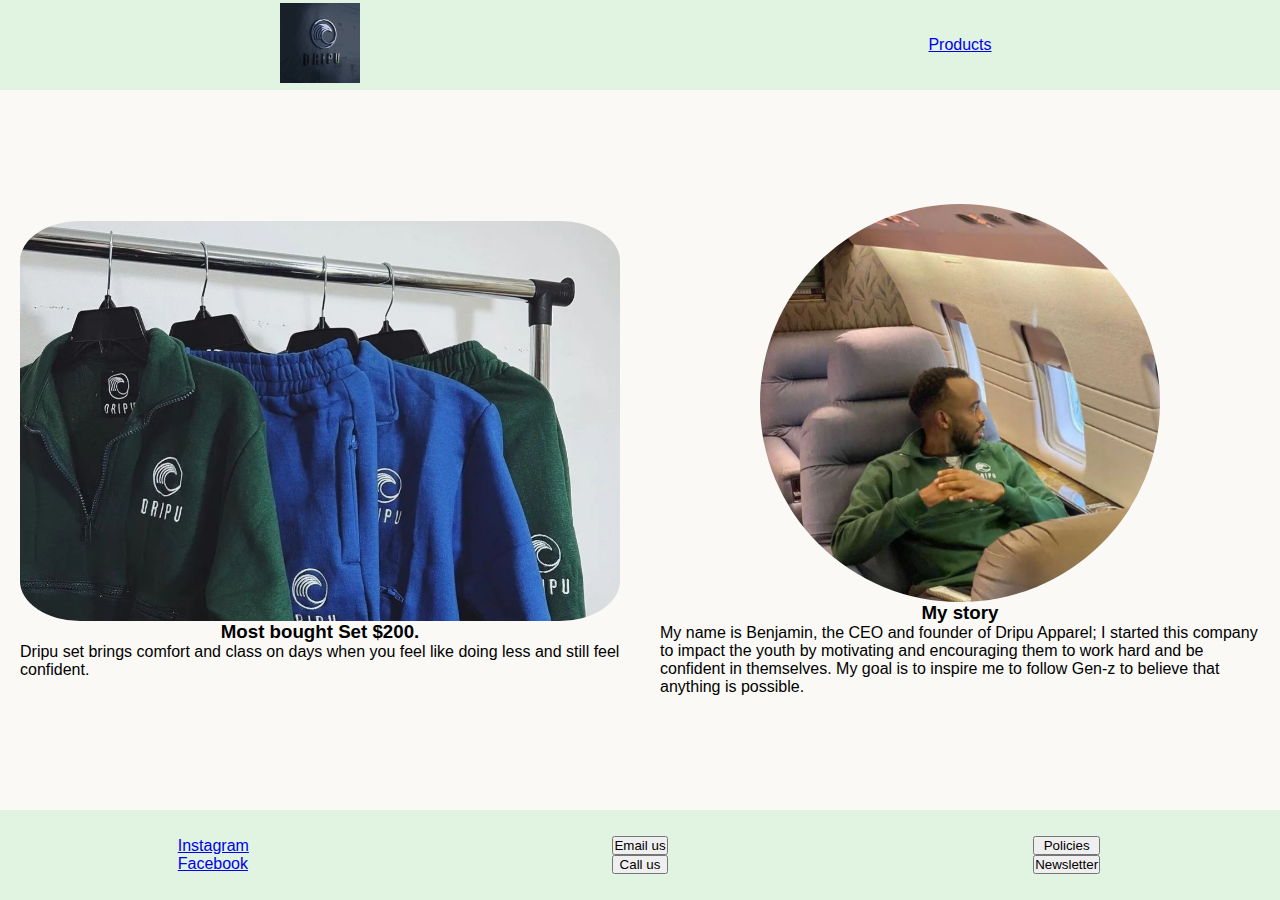
<file: index.html>
<!DOCTYPE html>
<html lang="en">

<head>
    <meta charset="UTF-8">
    <meta http-equiv="X-UA-Compatible" content="IE=edge">
    <meta name="viewport" content="width=device-width, initial-scale=1.0">
    <link rel="stylesheet" href="/css/style.css">
    <title>Dripu</title>
</head>

<body>
    <header class="page_header">
        <div>
            <img id="page_logo" src="/images/Logo.jpeg" alt="the logo">
        </div>
        <div>
            <a href="/pages/products.html">Products</a>
        </div>
    </header>




    <main class="page_main">
        <section id="page_section">


            <div>
                <img id="image" src="/images/Pants.jpeg" alt="a set of hoodie and pants" height="400" width="500">
            </div>

            <div>
                <h3>Most bought Set $200.</h3>
            </div>



            <div>
                <p id="page_tag">Dripu set brings comfort and class on days when you feel like doing less and still feel
                    confident.
                </p>
            </div>




        </section>

        <section class="page_section">

            <div>

                <img id="image_1" src="/images/The boss man.jpeg" alt="The boss">
                <h3>My story</h3>
            </div>

            <div>
                <p id="page_tag">
                    My name is Benjamin, the CEO and founder of Dripu Apparel; I started this company to impact the
                    youth by motivating and encouraging them to work hard and be confident in themselves. My goal is to
                    inspire me to follow Gen-z to believe that anything is possible.
                </p>
            </div>
        </section>


        </section>
    </main>

    <footer class="page_footer">
        <div id="page_social">
            <a href="https://www.instagram.com/dripu_apparel/">Instagram</a>
            <a href="https://www.facebook.com/Dripuapparel/">Facebook</a>
        </div>

        <div id="page_contacts">
            <button>Email us</button>
            <button>Call us</button>

        </div>

        <div id="page_policies">
            <button>Policies</button>
            <button>Newsletter</button>

        </div>
    </footer>
</body>

</html>
</file>
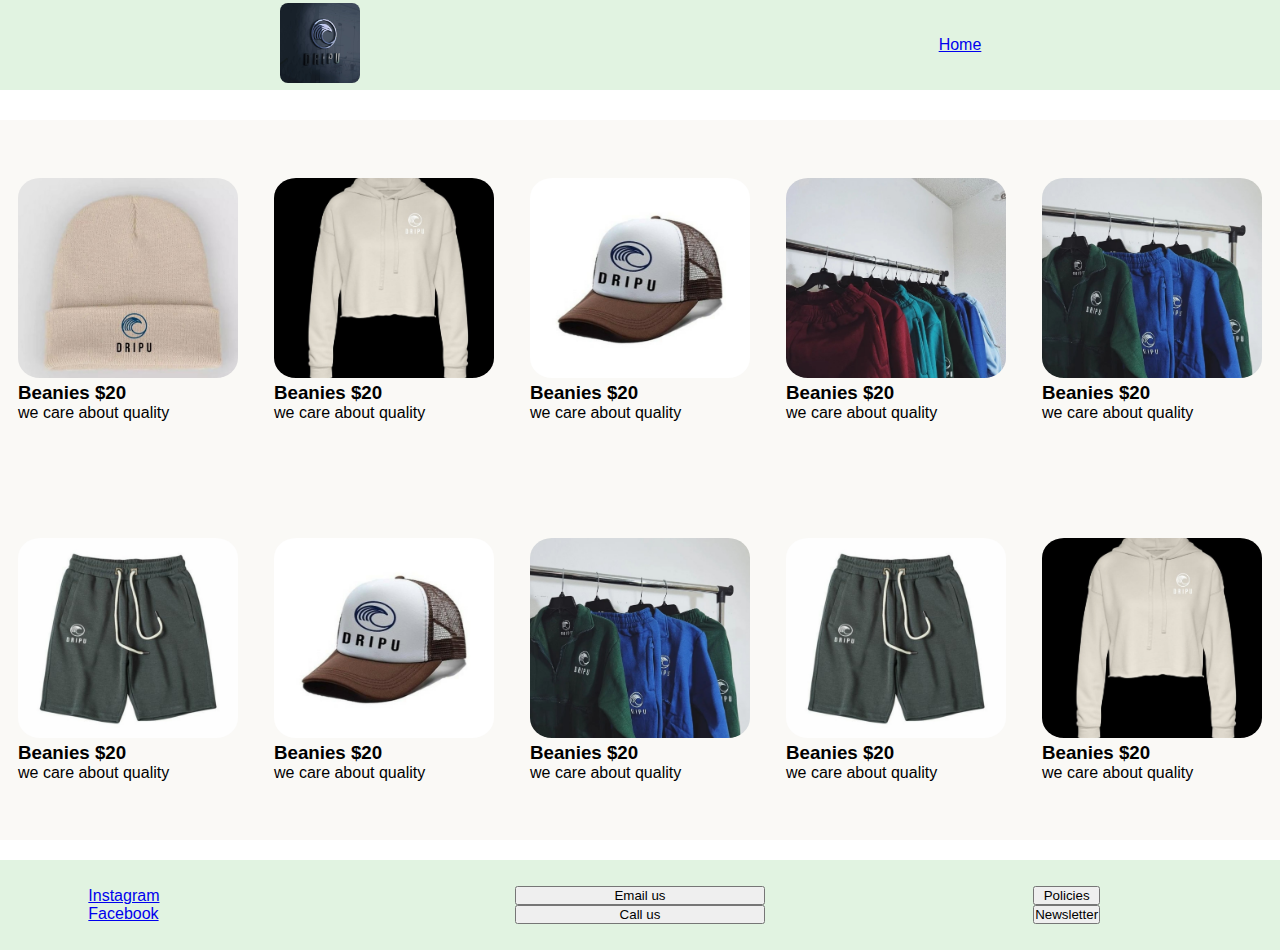
<file: pages/products.html>
<!DOCTYPE html>
<html lang="en">

<head>
    <meta charset="UTF-8">
    <meta http-equiv="X-UA-Compatible" content="IE=edge">
    <meta name="viewport" content="width=device-width, initial-scale=1.0">
    <link rel="stylesheet" href="/css/products.css">
    <title>Products</title>
</head>

<body>
    <header class="page_header">
        <div>
            <img id="page_logo" src="/images/Logo.jpeg" alt="the logo">
        </div>
        <div>
            <a href="/index.html">Home</a>
        </div>
    </header>




    <main class="page_main">
        <article>
            <div>
                <img src="/images/Beanies.jpeg" alt="Beanies" height="350">
                <h3>Beanies $20</h3>
                <p>we care about quality</p>
            </div>

        </article>



        <article>
            <div>
                <img src="/images/Crop-hoodies.jpeg" alt="Beanies" height="350">
                <h3>Beanies $20</h3>
                <p>we care about quality</p>
            </div>
        </article>




        <article>
            <div>
                <img src="/images/hats.jpeg" alt="Beanies" height="350">
                <h3>Beanies $20</h3>
                <p>we care about quality</p>
            </div>

        </article>



        <article>
            <div>
                <img src="/images/Pants only.jpeg" alt="Beanies" height="350">
                <h3>Beanies $20</h3>
                <p>we care about quality</p>
            </div>

        </article>




        <article>
            <div>
                <img src="/images/Pants.jpeg" alt="Beanies" height="350">
                <h3>Beanies $20</h3>
                <p>we care about quality</p>
            </div>

        </article>



        <article>
            <div>
                <img src="/images/Shorts-Dark.jpeg" alt="Beanies" height="350">
                <h3>Beanies $20</h3>
                <p>we care about quality</p>
            </div>

        </article>



        <article>
            <div>
                <img src="/images/hats.jpeg" alt="Beanies" height="350">
                <h3>Beanies $20</h3>
                <p>we care about quality</p>
            </div>
        </article>




        <article>
            <div>
                <img src="/images/Pants.jpeg" alt="Beanies" height="350">
                <h3>Beanies $20</h3>
                <p>we care about quality</p>
            </div>

        </article>



        <article>
            <div>
                <img src="/images/Shorts-Dark.jpeg" alt="Beanies" height="350">
                <h3>Beanies $20</h3>
                <p>we care about quality</p>
            </div>

        </article>


        <article>
            <div>
                <img src="/images/Crop-hoodies.jpeg" alt="Beanies" height="350">
                <h3>Beanies $20</h3>
                <p>we care about quality</p>
            </div>
        </article>



    </main>







    <footer class="page_footer">
        <div id="page_social">
            <a href="https://www.instagram.com/dripu_apparel/">Instagram</a>
            <a href="https://www.facebook.com/Dripuapparel/">Facebook</a>
        </div>

        <div id="page_contacts">
            <button>Email us</button>
            <button>Call us</button>

        </div>

        <div id="page_policies">

            <div id="page_policies">
                <button>Policies</button>
                <button>Newsletter</button>

            </div>


    </footer>
</body>
</file>
<file: css/style.css>
* {
    margin: 0;
    padding: 0;
    font-family: sans-serif;
    
}

body {
    display: grid;


}

.page_header {
    min-height: 10vh;
    display: grid;
    grid-template-columns: 1fr 1fr;
    place-items: center;
    background-color: rgb(225, 243, 225);
}

.page_main {
    min-height: 80vh;
    display: grid;
    place-items: center;
    width: 100%;
    grid-template-columns: repeat(auto-fit, minmax(250px, 1fr));
    background-color: rgb(250, 249, 246);
}





.page_footer {
    min-height: 10vh;
    display: grid;
    place-items: center;
    grid-template-columns: repeat(auto-fit, minmax(250px, 1fr));
    background-color: rgb(225, 243, 225);
    animation: animapage_footer 2s linear backwards infinite;
}

#page_logo {
    height: 80px;
    width: 80px;
    
}



#page_social {
    display: grid;

}

#page_contacts {
    display: grid;

}

#page_policies {
    display: grid;


}

h3 {
    display: grid;
    place-items: center;


}

#image {
    display: grid;
    place-self: center;
    object-fit: cover;
    border-radius: 10%;
    width: 600px;
    animation: animateimage 2s linear forwards infinite;


}

.page_section{
    display: grid;
    place-items: center;
}





#page_tag {
    display: grid;
    place-items: center;
    width: 600px;

}

#image_1 {
    display: grid;
    place-self: center;
    object-fit: cover;
    border-radius: 60%;
    width: 400px;
    height: 10%;
    animation: animateimage_1 3s linear forwards infinite;
}

h3{
    transition: all linear;

 }
 h3:active{
    transform: scale(2.0);
    font-display: 60px;
 }



 p {
    transition: all ease-out;

 }
 p:hover{
    transform: scale(1.0);
   color: darkorange;
 }





@keyframes animateimage_1{
        to {
            transform: rotate(360deg) ;
        }
     }

     @keyframes animateimage {
        to {
            transform: scale(.5);
        }
     }
    
    
     @keyframes animapage_footer {
        to {
           transform: scale(.6);
        }
     }
</file>
<file: css/products.css>
* {
    margin: 0;
    padding: 0;
    font-family: sans-serif;

  
}




.page_header {
    min-height: 10vh;
    display: grid;
    grid-template-columns: 1fr 1fr;
    place-items: center;
    margin-bottom: 30px;
    background-color: rgb(225, 243, 225);
}

.page_main {
    min-height: 80vh;
    display: grid;
    place-items: center;
    grid-template-columns: repeat(auto-fit, minmax(250px, 1fr));
    width: 100%;

     background-color: rgb(250, 249, 246);

}
 img {

   align-items: center;
    object-fit: cover;
    border-radius: 10%;
    width: 220px;
    height: 200px;

 }




 img{
    transition: all linear;

 }
 img:hover{
    transform: scale(2.0);
    border: 2px solid green;
 }

 


 p{
    transition: all ease-out;

 }
p:hover{
    transform: scale(1.5);
   color: rgb(21, 175, 109);
 }
































    .page_footer {
        min-height: 10vh;
        display: grid;
        place-items: center;
        grid-template-columns: repeat(auto-fit, minmax(250px, 1fr));
        margin-top: 20px;
        background-color: rgb(225, 243, 225);

    }
    
    #page_logo {
        height: 80px;
        width: 80px;
    }
    

#page_social {
    display: grid;
    grid-template-columns: repeat(auto-fit, minmax(250px, 1fr));
}

#page_contacts {
    display: grid;
    grid-template-columns: repeat(auto-fit, minmax(250px, 1fr));
}

#page_policies {
    display: grid;

}
</file>
